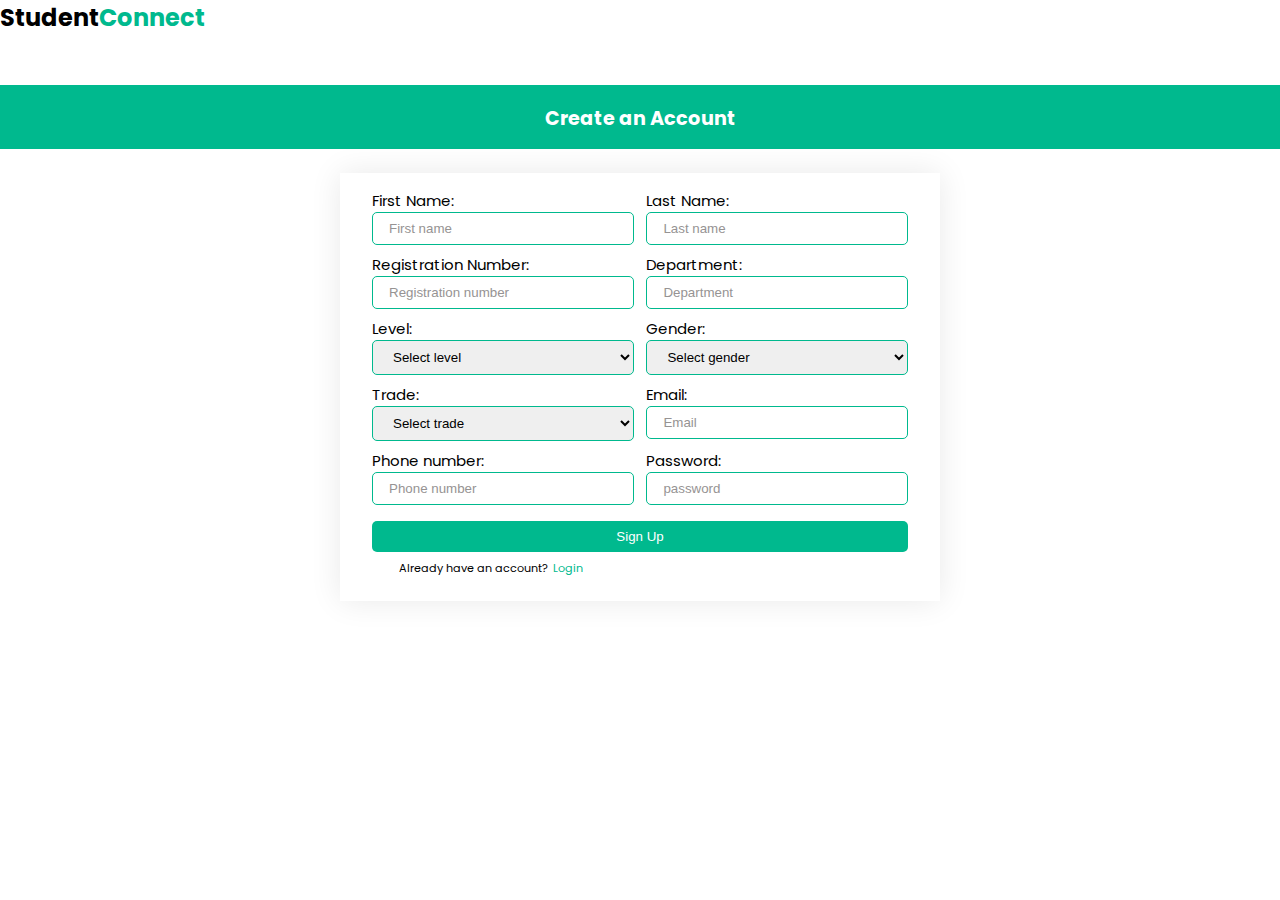
<file: signUp.html>
<!DOCTYPE html>
<html lang="en">
<head>
    <meta charset="UTF-8">
    <meta name="viewport" content="width=device-width, initial-scale=1.0">
    <title>Sign Up</title>
    <!-- Our Customised CSS -->
    <link rel="stylesheet" href="./css/nav.css">
    <link rel="stylesheet" href="./css/style.css">
    
    <!-- Our Customissed fonts -->
    <link href="https://fonts.googleapis.com/css2?family=Poppins:ital,wght@0,100;0,200;0,300;0,400;0,500;0,600;0,700;0,800;0,900;1,100;1,200;1,300;1,400;1,500;1,600;1,700;1,800;1,900&family=Roboto:ital,wght@0,100;0,300;0,400;0,500;0,700;0,900;1,100;1,300;1,400;1,500;1,700;1,900&display=swap" rel="stylesheet">
</head>
<body>
    <nav class="primary-navigation nav-bar sticky">
        <p class="logo">Student<span>Connect</span></p>
        <ul>
            <li class="main-links">
                <a class="link primary" href="index.html">Home</a>
                <!-- <a class="link primary" href="#about">About</a>
                <a class="link primary" href="#services">Services</a>
                <a class="link primary" href="#contact">Contact</a> -->
            </li>
            <li class="user-links">
                <a class="link login" href="login.html">Login</a>
                <a class="link sign-up" href="signUp.html">Sign up</a>
            </li>
        </ul>
    </nav>


    <main class="row">
        <h2>Create an Account</h2>
        <form class="container form" action="signup.php" method="post" onsubmit="return validateForm()">
            <div class="d-grid">
                <label for="firstname">First Name: 
                    <input type="text" id="firstname" name="firstname" placeholder="First name" required>
                </label>
                <label for="lastname">Last Name: 
                    <input type="text" id="lastname" name="lastname" placeholder="Last name" required>
                </label>
            </div>
            
            <div class="d-grid">
                <label for="regnumber">Registration Number:  
                    <input type="text" id="regnumber" name="regnumber" placeholder="Registration number" required>
                </label>
                <label for="department">Department: 
                    <input type="text" id="department" name="department" placeholder="Department" required>
                </label>
            </div>

            <div class="d-grid">
                <label for="level">Level:
                    <select id="level" name="level" required>
                        <option value="">Select level</option>
                        <option value="100">100 level</option>
                        <option value="200">200 level</option>
                        <option value="300">300 level</option>
                        <option value="400">400 level</option>
                        <option value="500">500 level</option>
                        <option value="600">600 level</option>
                    </select>
                </label>
                <label for="gender">Gender:
                    <select id="gender" name="gender" required>
                        <option value="">Select gender</option>
                        <option value="Male">Male</option>
                        <option value="Female">Female</option>
                    </select>
                </label>
            </div>
                
            <div class="d-grid">
                <label for="business">Trade:
                    <select id="trade" name="trade" required>
                        <option value="">Select trade</option>
                        <option value="Hair accessories">Hair accessories</option>
                        <option value="Clothing and accessories">Clothing and accessories</option>
                        <option value="Local snacks and treats">Local snacks and treats</option>
                        <option value="Homemade drinks">Homemade drinks</option>
                        <!-- <option value="Healthcare">Healthcare</option>
                        <option value="Healthcare">Healthcare</option>
                        <option value="Healthcare">Healthcare</option>
                        <option value="Healthcare">Healthcare</option>
                        <option value="Healthcare">Healthcare</option> -->
                    </select>
                </label>
                <label for="email">Email: 
                    <input type="email" id="email" name="email" placeholder="Email" required>
                </label>
            </div>

            <div class="d-grid">
                <label for="phone">Phone number: 
                    <input type="tel" id="phone" name="phone" placeholder="Phone number" required>
                </label>
                <label for="password">Password: 
                    <input type="password" id="password" name="password" placeholder="password" required>
                </label>
            </div>

            <button type="submit" id="sign-up-btn">Sign Up</button>
            <div class="acct">
                <p class="container d-block">Already have an account? <a href="login.html">Login</a></p>
            </div>
        </form>    
    </main>
    <!-- <footer class="site-footer">
        <div class="container">
            <p>&copy; 2024 Student Connect. All rights reserved.</p>
        </div>
    </footer> -->
       
    
    <!-- Our Customised JavaScript -->
    <script src="./js/script.js"></script>
</body>
</html>
</file>
<file: css/nav.css>
* {
    box-sizing: border-box;
    margin: 0;
    padding: 0;
}

:root {
    --primary: #00B98E;
    --dark-primary: #044738;
    --secondary: #FF6922;
    --light: #EFFDF5;
    --dark: #0E2E50;
    --black: #000;
    --white: #fff;

    /* Fonts */
    --ff-poppins: "Poppins", sans-serif;
    --ff-roboto: "Roboto", sans-serif;
}

body {
    font-family: var(--ff-poppins);
}

.navbar {
    width: 100vw;
    background: var(--black);
    display: flex;
    align-items: center;
    justify-content: space-between;
    padding: 1.5rem 1rem;
}

.nav-menu {
    display: flex;
    justify-content: space-between;
    align-items: center;
    gap: 1rem;
}

ul {
    list-style: none;
}

.logo {
    font-family: var(--ff-poppins);
    font-size: 1.5rem;
    font-weight: 700;
    user-select: none;

    /* border: #FF6922 solid 1px; */
}

.logo span {
    color: var(--primary);
}

.nav-link a {
    transition: 0.7s ease;
}

a {
    color: var(--white);
    text-decoration: none;
}

.nav-link a:hover {
    color: var(--primary);
}

.hamburger {
    display: none;
    cursor: pointer;
}

.bar {
    display: block;
    width: 25px;
    /* color: var(--black); */
    height: 3px;
    margin: 5px auto;
    -webkit-transition: all 0.3s ease-in-out;
    transition: all 0.3s ease-in-out;
}

@media only screen and (max-width: 1100px) {
    .hamburger {
        display: block;
    }

    .hamburger.active .bar:nth-child(2) {
        opacity: 0;
    }

    .hamburger.active .bar:nth-child(1) {
        transform: translateY(8px) rotate(45deg);
    }

    .hamburger.active .bar:nth-child(3) {
        transform: translateY(-8px) rotate(-45deg); 
    }

    .nav-menu {
        position: fixed;
        left: -100px;
        top: 70px;
        gap: 0;
        flex-direction: column;
        background-color: var(--black);
        width: 100%;
        transition: 0.3s;
        text-align: left;
    }

    .nav-link {
        margin: 1rem 0;
    }

    .nav-menu.active {
        left: 0;
    }
}
</file>
<file: css/style.css>
* {
    box-sizing: border-box;
    padding: 0;
    margin: 0;
}

:root {
    /* Colors */
    --primary: #00B98E;
    --dark-primary: #044738;
    --secondary: #FF6922;
    --light: #EFFDF5;
    --dark: #0E2E50;
    --black: #000;
    --white: #fff;

    /* Fonts families */
    --ff-poppins: "Poppins", sans-serif;
    --ff-roboto: "Roboto", sans-serif;

    /* font-sizes */
    --fs-900: clamp(5rem, 8vw + 1rem, 9.375rem);
    --fs-800: 3.5rem;
    --fs-700: 1.5rem;
    --fs-600: 1.1rem;
    --fs-500: 1rem;
    --fs-400: 0.9375rem;
    --fs-300: 0.875rem;
    --fs-200: 0.7rem;
}

body {
    font-family: var(--ff-poppins);
}

.container {
    width: 90%;
    margin: 0 auto;
    position: relative;
}

/* subject to be removed */
.home-title h1 {
    margin-top: 1rem;
}

.service-title h1 {
    color: var(--dark);
    text-align: center;
}

.service-title > p {
    text-align: center;
}

#contact {
    color: var(--white);
    background: var(--primary);
    /* width: 100%; */
}

.site-footer {
    background-color: var(--dark-primary);
    color: var(--white);
    padding: .7rem 0;
    text-align: center;
    position: relative;
    bottom: 0;
    width: 100%;
}

.site-footer p {
    font-size: var(--fs-200);
    margin: 0;
}



/* ------------- */
/* Sign Up page */
/* ----------- */

.row > h2 {
    background: var(--primary);
    color: var(--white);
    font-size: 1.2rem;
    text-align: center;
    padding: 1.2rem 0 1rem;
    margin-top: 0;
}

.form {
    justify-content: center;
    width: min(600px, 50%);
    background: var(--white);
    position: relative;
    margin: 1.5rem auto;
    padding: 1rem 2rem;
    transition: .5s;
    z-index: 9999;
    box-shadow: 0 0 30px rgba(0, 0, 0, .09);
}

.form > * {
    margin-bottom: 0.5rem;
}

.d-grid {
    display: grid;
    grid-template-columns: repeat(2, 1fr);
    gap: .8rem;
}

.d-block {
    font-size: var(--fs-200);
    text-align: center;
}

label {
    display: flex;
    flex-direction: column;
    font-size: var(--fs-400);
}

input,
select {
    padding: 0.5rem 1rem;
    outline: none;
    border: var(--primary) 1px solid;
    border-radius: 5px;
}

input::placeholder {
     color: rgb(150, 147, 147);
}

#sign-up-btn,
#login-btn {
    padding: 0.5rem 0;
    width: 100%;
    color: var(--white);
    background: var(--primary);
    border-radius: 5px;
    margin-top: .5rem;
    border: none;
    outline: none;
    cursor: pointer;
}

#sign-up-btn:hover,
#login-btn:hover {
    background: var(--dark-primary);
}

.acct p{
    display: flex;
    gap: .3rem;
}

.acct a{
    color: var(--primary);
}

@media only screen and (max-width: 1100px) {
    .form {
        width: min(800px, 80%);
        border-radius: 5px;
        z-index: -9999;
        box-shadow: 0 0 30px rgba(0, 0, 0, .08);
    }
}

@media only screen and (max-width: 600px) {
    .d-grid {
        display: grid;
        grid-template-columns: repeat(1, 1fr);
        gap: .8rem;
    }
}
</file>
